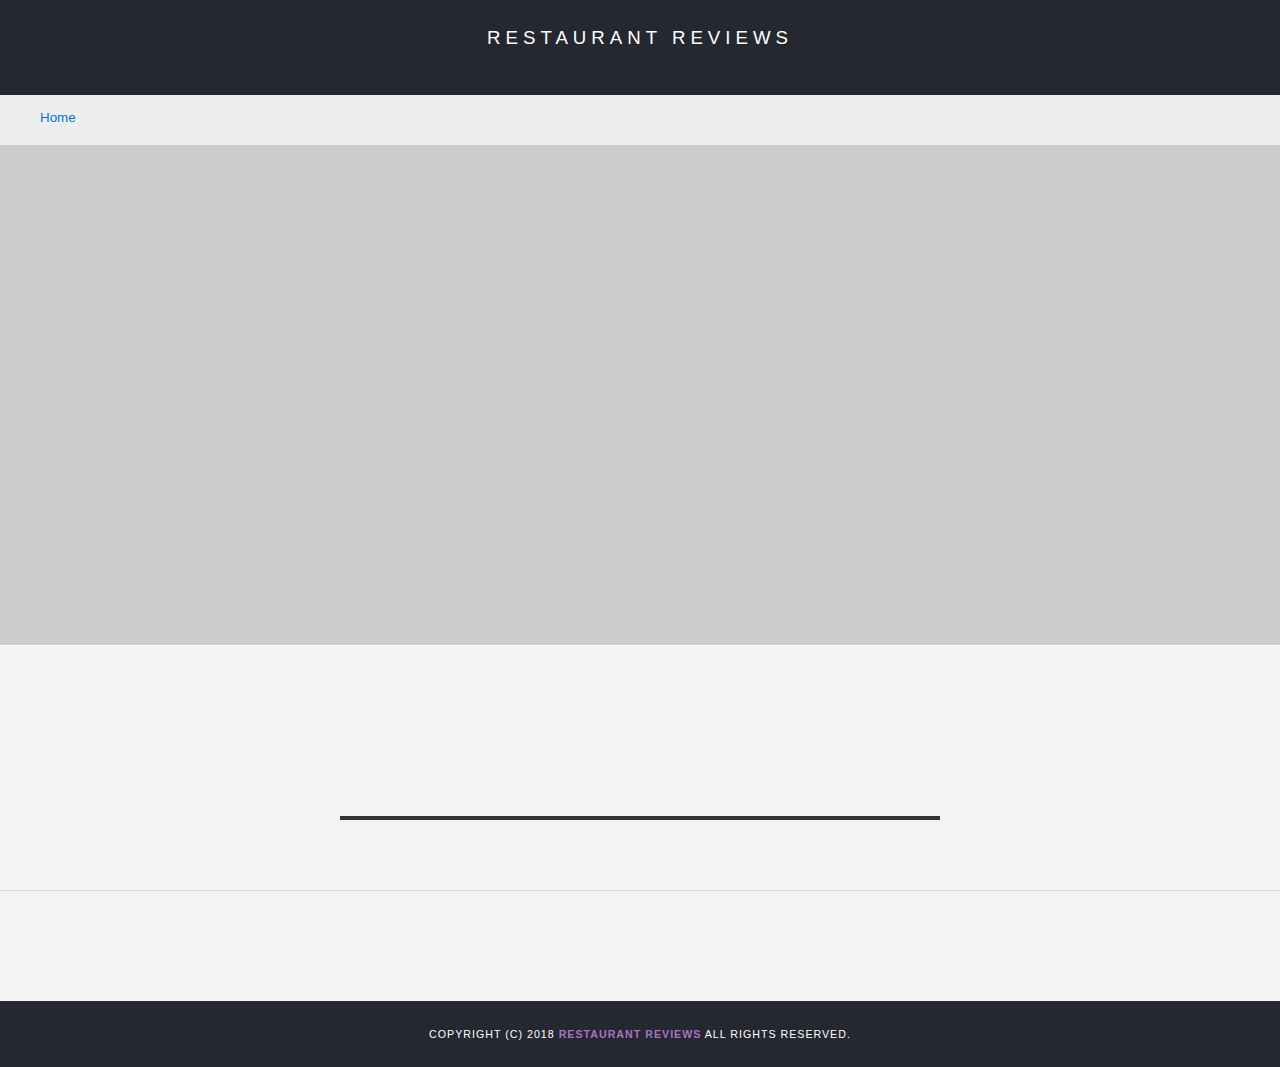
<file: restaurant.html>
<!DOCTYPE html>
<html lang="en">

<head>
  <meta name="theme-color" content="#252831" />
  <meta charset="utf-8" name="viewport" content="width=device-width, initial-scale=1">
  <link rel="manifest" href="data/manifest.json">
  <!-- Normalize.css for better cross-browser consistency -->
  <link rel="stylesheet" src="//normalize-css.googlecode.com/svn/trunk/normalize.css" />
  <!-- Main CSS file -->
  <link rel="stylesheet" href="css/styles.css" type="text/css">
  <!-- Leaflet Map CSS-->
  <link rel="stylesheet" href="https://unpkg.com/leaflet@1.3.1/dist/leaflet.css" integrity="sha512-Rksm5RenBEKSKFjgI3a41vrjkw4EVPlJ3+OiI65vTjIdo9brlAacEuKOiQ5OFh7cOI1bkDwLqdLw3Zg0cRJAAQ==" crossorigin=""/>
  <title>Restaurant Info</title>
</head>

<body class="inside">
  <!-- Beginning header -->
  <header>
      <h1><a href="/">Restaurant Reviews</a></h1>
  </header>
  <!-- End header -->
<!-- Beginning nav -->
<nav>
  <ul id="breadcrumb" aria-label="breadcrumb">
    <li><a href="/">Home</a></li>
  </ul>
</nav>
<!-- End nav -->
  <!-- Beginning main -->
  <main class="main-content">
    <!-- Beginning map -->
    <section class="map-container" aria-label="Restaurant location on Google Maps">
      <div id="map" class="map" aria-role="application" aria-hidden="true"></div>
    </section>
    <!-- End map -->
    <!-- Beginning restaurant -->
    <section class="restaurant-container">
      <h1 id="restaurant-name"></h1>
      <img id="restaurant-img">
      <p id="restaurant-cuisine"></p>
      <p id="restaurant-address"></p>
      <table id="restaurant-hours"></table>
    </section>
    <!-- end restaurant -->
    <!-- Beginning reviews -->
    <section id="reviews-container">
      <ul id="reviews-list"></ul>
    </section>
    <!-- End reviews -->
  </main>
  <!-- End main -->

  <!-- Beginning footer -->
  <footer class="footer">
    Copyright (c) 2018 <a href="/"><strong>Restaurant Reviews</strong></a> All Rights Reserved.
  </footer>
  <!-- End footer -->

  <!-- Beginning scripts -->
  <!--Leaflet Map-->

  <script src="https://unpkg.com/leaflet@1.3.1/dist/leaflet.js" integrity="sha512-/Nsx9X4HebavoBvEBuyp3I7od5tA0UzAxs+j83KgC8PU0kgB4XiK4Lfe4y4cgBtaRJQEIFCW+oC506aPT2L1zw==" crossorigin=""></script>
  <!-- Database helpers -->
  <script type="text/javascript" src="js/dbhelper.js"></script>
  <!-- Main javascript file -->
  <script type="text/javascript" src="js/restaurant_info.js"></script>
  <!-- End scripts -->

</body>

</html>
</file>
<file: css/styles.css>
@charset "utf-8";
/* CSS Document */

body,td,th,p{
	font-family: Arial, Helvetica, sans-serif;
	font-size: 10pt;
	color: #333;
	line-height: 1.5;
}
body {
	background-color: #fdfdfd;
	margin: 0;
	position:relative;
}
ul, li {
	font-family: Arial, Helvetica, sans-serif;
	font-size: 10pt;
	color: #333;
}
a {
	color: #a675c2;
	text-decoration: none;
}
a:hover, a:focus {
	color: #3397db;
	text-decoration: none;
}
a img{
	border: none 0px #fff;
}
h1, h2, h3, h4, h5, h6 {
  font-family: Arial, Helvetica, sans-serif;
  margin: 0 0 20px;
}
.main-content {
  background-color: #f3f3f3;
}
.footer {
  background-color: #252831;
  color: #fff;
  font-size: 8pt;
  letter-spacing: 1px;
  padding: 25px;
  text-align: center;
  text-transform: uppercase;
}
/* ====================== Navigation ====================== */
header {
  width: 100%;
  height: 80px;
  background-color: #252831;
  padding-top: 15px;
  text-align:center;
}
header h1 {
  margin: auto;
}
header h1 a {
  color: #fff;
  font-size: 14pt;
  font-weight: 200;
  letter-spacing: 5px;
  text-transform: uppercase;
}
#breadcrumb {
    padding: 10px 40px 16px;
    list-style: none;
    background-color: #eee;
    font-size: 16px;
    margin: 0;
   max-width: 100%;
}

/* Display list items side by side */
nav li {
    display: inline;
}

/* Add a slash symbol (/) before/behind each list item */
nav li+li:before {
    padding: 8px;
    color: black;
    content: "/\00a0";
}

/* Add a color to all links inside the list */
nav li a {
    color: #0275d8;
    text-decoration: none;
}

/* Add a color on mouse-over */
#breadcrumb li a:hover {
    color: #01447e;
    text-decoration: underline;
}
/* ====================== Map ====================== */
.map {
  height: 500px;
  max-width: 100%;
  background-color: #ccc;
}
/* ====================== Restaurant Filtering ====================== */
.filter-options {
  width: 100%;
  height: auto;
  background-color: #252831;
  align-items: center;
  display: flex;
  flex-wrap: wrap;
}
.filter-options h2 {
  color: white;
  font-size: 1rem;
  font-weight: normal;
  line-height: 1;
  margin: 0 20px;
}
.filter-options select {
  background-color: white;
  border: 1px solid #fff;
  font-family: Arial,sans-serif;
  font-size: 11pt;
  height: 35px;
  letter-spacing: 0;
  margin: 10px;
  padding: 0 10px;
  width: 200px;
}

/* ====================== Restaurant Listing ====================== */
.restaurants-list {
  background-color: #f3f3f3;
  list-style: outside none none;
  margin: 0;
  padding: 30px 15px 60px;
  text-align: center;
  display: flex;
  flex-wrap: wrap;
}
.restaurants-list li {
  background-color: #fff;
  border: 2px solid #ccc;
  font-family: Arial,sans-serif;
  margin: 15px;
  min-height: 380px;
  padding: 0 30px 25px;
  text-align: left;
  width: 270px;
}
.restaurants-list .restaurant-img {
  background-color: #ccc;
  display: block;
  margin-top: 20px;
  max-width: 100%;
  min-height: 248px;
  min-width: 100%;
}
.restaurants-list li h2 {
  color: #3a045a;
  font-family: Arial,sans-serif;
  font-size: 14pt;
  font-weight: 200;
  letter-spacing: 0;
  line-height: 1.3;
  margin: 20px 0 10px;
  text-transform: uppercase;
}
.restaurants-list p {
  margin: 0;
  font-size: 11pt;
}
.restaurants-list li a {
  background-color: #3a045a;
  border-bottom: 3px solid #eee;
  color: #fff;
  display: inline-block;
  font-size: 10pt;
  margin: 15px 0 0;
  padding: 8px 30px 10px;
  text-align: center;
  text-decoration: none;
  text-transform: uppercase;
}

/* ====================== Restaurant Details ====================== */

#restaurant-name {
  color: #3a045a;
  font-family: Arial,sans-serif;
  font-size: 20pt;
  font-weight: 300;
  letter-spacing: 0;
  margin: 15px 0 30px;
  text-transform: uppercase;
  line-height: 1.1;
  text-align: center;
}
#restaurant-img {
  width: 50%;
  display: block;
  margin-left: auto;
  margin-right: auto;
  border-top-left-radius: 25px;
  border-top-right-radius: 25px;
}
#restaurant-address {
  font-size: 14pt;
  margin: 40px 0px;

}
#restaurant-hours td {
  font-size: 14pt;
  font-weight: 200;
}
#restaurant-cuisine {
  background-color: #333;
  color: #ddd;
  margin: auto;
  font-size: 12pt;
  font-weight: 300;
  letter-spacing: 10px;
  padding: 2px 0;
  text-align: center;
  text-transform: uppercase;
      width: 50%;
}
.restaurant-container {
  border-bottom: 1px solid #d9d9d9;
  border-top: 1px solid #fff;
  padding: 140px 40px 30px;
  max-width: 100%;
}
#reviews-container {
  padding: 30px 40px 80px;
}
#reviews-container h2 {
  color: #3a045a;
  font-size: 20pt;
  font-weight: 300;
  letter-spacing: -1px;
  padding-bottom: 1pt;
  text-align: center;
}
#reviews-list {
  margin: 0;
  padding: 0;
}
#reviews-list li {
  background-color: #fff;
  border: 2px solid #f3f3f3;
  border-radius: 15px 50px 30px;
  display: block;
  list-style-type: none;
  margin: 0 0 30px;
  overflow: hidden;
  padding: 10px 20px 20px;
  position: relative;
  width: 85%;
}
#reviews-list li p {
  margin: 0 0 10px;
  font-size: 12pt;
}
#reviews-list li h3 {
  display: inline-block;
  padding-right: 100px;
  color:  #3a045a;
  font-size: 14pt;
  font-weight: 300; 
}
#reviews-list li h4 {
  background-color: #3a045a;
  color: #fff;
  font-size: 13pt;
  font-weight: 100;
  width: 90px;
  padding: 5px 5px;
  display: block;
}
#restaurant-hours td {
  color: #666;
}
</file>
